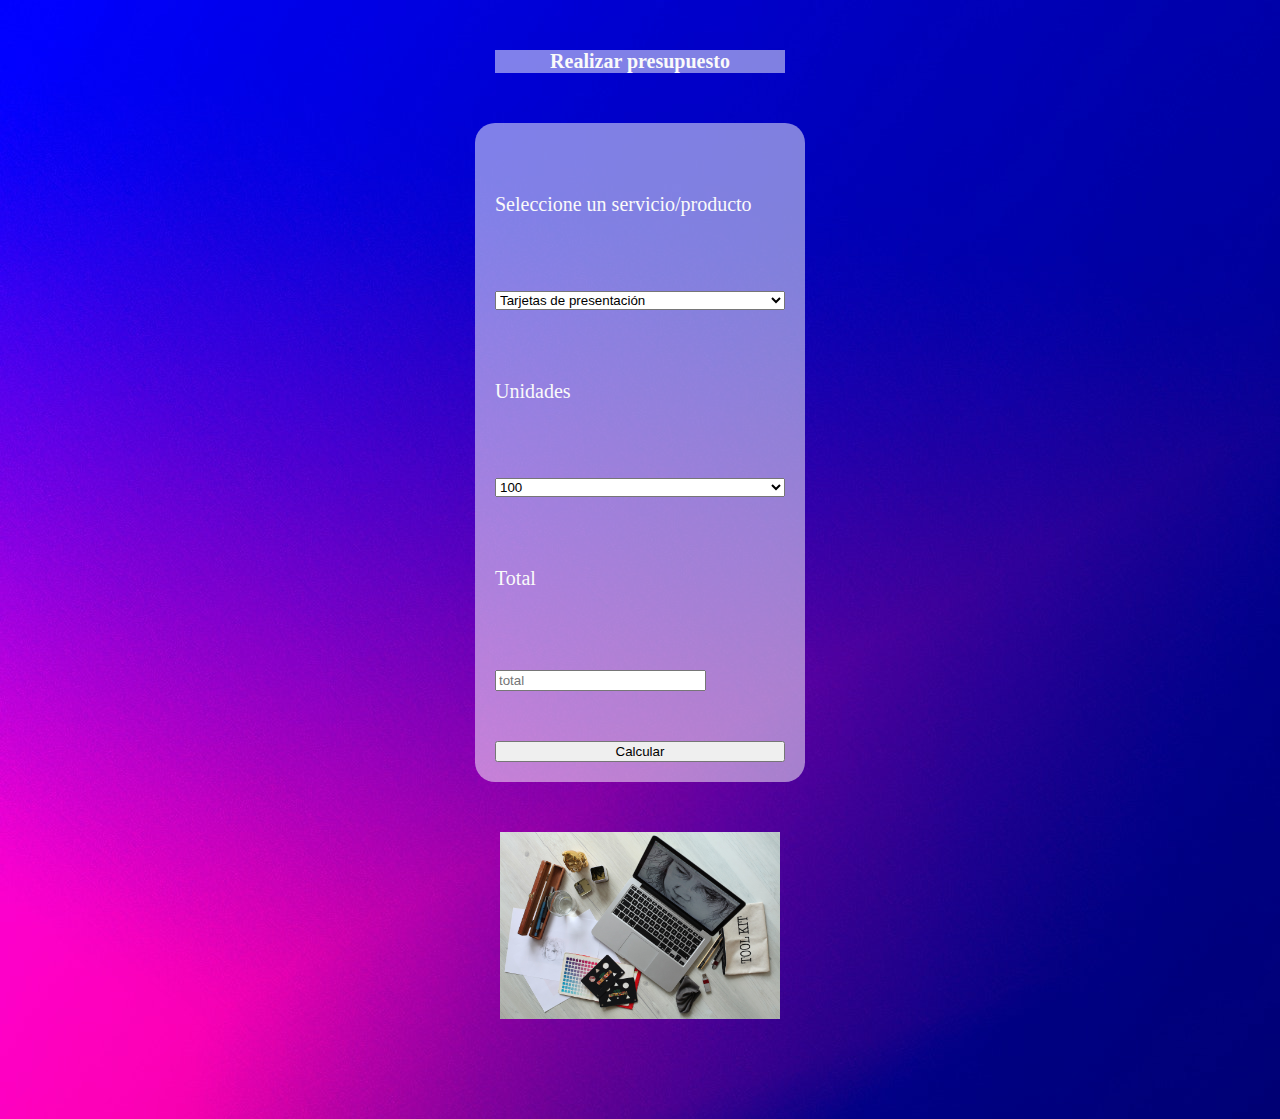
<file: modulo/index.html>
<!DOCTYPE html>
<html lang="en">
<head>
    <meta charset="UTF-8">
    <meta http-equiv="X-UA-Compatible" content="IE=edge">
    <meta name="viewport" content="width=device-width, initial-scale=1.0">
    <title>Document</title>
<link rel="stylesheet" href="style.css">
</head>
<body>
    <h1>Realizar presupuesto</h1>
    <div class="form">
        <label for="">Seleccione un servicio/producto</label>
        <select name="servicio" id="servicio">
            <option value="tp">Tarjetas de presentación</option>
            <option value="cc">Tazas personalizadas</option>
            <option value="tc">Playeras personalizadas</option>
          
        </select>
        
        <label for="">Unidades</label>
      
        <select name="Unidades" id="unidades">
            <option value="100">100</option>
            <option value="1000">1000</option>
        </select>
        <label for="">Total</label>
        <input type="text" id="total" placeholder="total">
       
    <button id="btn">Calcular</button>
    </div>
</body>
<script>
    var servicio=document.getElementById('servicio');
    var unidades=document.getElementById('unidades');
    var total=document.getElementById('total');
    var btn=document.getElementById('btn');
    function Calcular(){

if(servicio.value=="tp"){
  if(unidades.value=="100"){

var pieza=50;
var cantidad=100;
var t=pieza*cantidad;
total.value=t;
  }else if(unidades.value=="1000"){
    var pieza=50;
var cantidad=1000;
var t=pieza*cantidad;
total.value=t;  
  }
}
if(servicio.value=="cc"){
    if(unidades.value=="100"){

var pieza=35;
var cantidad=100;
var t=pieza*cantidad;
total.value=t;
  }else if(unidades.value=="1000"){
    var pieza=30;
var cantidad=1000;
var t=pieza*cantidad;
total.value=t;  
  }
}

if(servicio.value=="tc"){
    if(unidades.value=="100"){

var pieza=25;
var cantidad=100;
var t=pieza*cantidad;
total.value=t;
  }else if(unidades.value=="1000"){
    var pieza=20;
var cantidad=1000;
var t=pieza*cantidad;
total.value=t;  
  }
}

    }
    
    btn.addEventListener("click",Calcular);

</script>
<div class="img">
    <img src="lap.jpg" alt="">
</div>
</html>
</file>
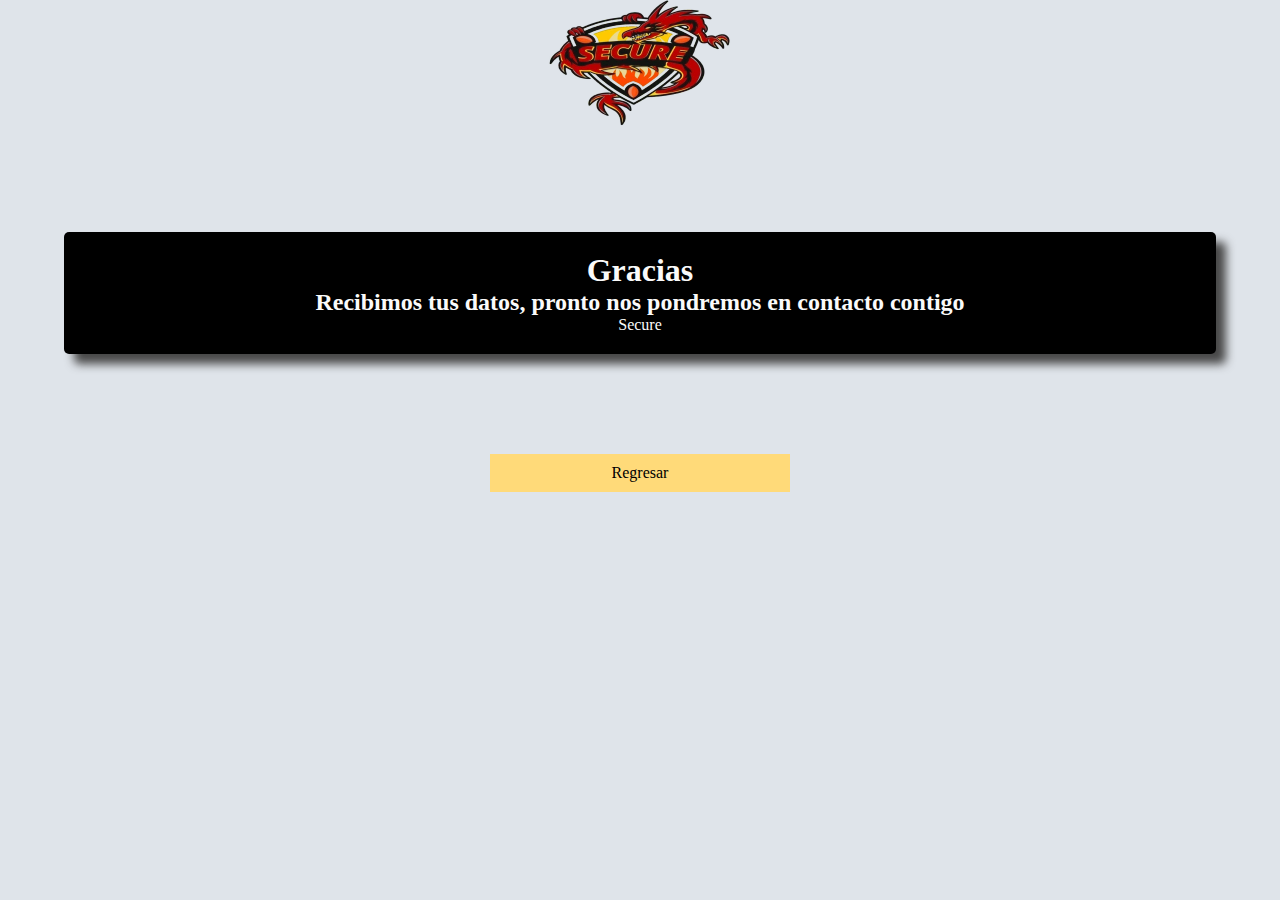
<file: feed.html>
<!DOCTYPE html>
<html lang="en">
<head>
    <meta charset="UTF-8">
    <meta http-equiv="X-UA-Compatible" content="IE=edge">
    <meta name="viewport" content="width=device-width, initial-scale=1.0">
    <title>Document</title>
    <link rel="stylesheet" href="feed.css">
</head>
<body>
    <header>
     
        <div class="logo">
            <img src="logo.webp" alt="">
        </div>

    </header>
    <main>
        <h1>Gracias</h1>
        <h2>Recibimos tus datos, pronto nos pondremos en contacto contigo</h2>
        <p>Secure</p>

    </main>
    <aside>
        <a href="index.html">Regresar</a>
    </aside>
</body>
</html>
</file>
<file: modulo/style.css>
body{
background-image: url(pexels-gradienta-7135033.jpg);
}
h1{
    width:290px;
    display:block;
    text-align: center;
    background-color: rgba(255, 255, 255, 0.5);
    color: #fafafa;
 margin:50px auto;
 font-size:20px;
}
.form{
    width: 290px;
    margin:0 auto;
    display: flex;
    flex-wrap: wrap;
    background-color: rgba(255, 255, 255, 0.5);
    padding: 20px;
    border-radius: 20px;
}
.form input{
    width: 70%;
    margin-top: 30px;
}.form select{
    width: 100%;
    margin-top: 25px;
    margin-bottom: 20px;
}
.form label{
    color: #fafafa;
    font-size: 20px;
    margin-top: 50px;
    width: 100%;
    margin-bottom: 50px;
}
.form button{
    width: 100%;
    margin-top: 50px;
}
.img{
    width: 280px;
    margin: 0 auto;
}
.img img{
    width: 100%;
    display: block;
    margin-bottom: 100px;
    margin-top: 50px;
}
</file>
<file: feed.css>
*{
    padding: 0;
    margin: 0;
    box-sizing: border-box;
}
body{
    background-color: #dfe4ea;
}
header{
    width: 100%;
    display: flex;
    flex-direction: column;
    margin: 0 auto;
}
header h1,header h2{
    width: 100%;
    text-align: center;
    color: #fafafa;
    margin-bottom: 50px;
    padding: 10px;
    border-bottom: 1px solid #ccc;
}
header .logo{
  display: block;
    margin: 0 auto;
}
main{
    width: 90%;
    margin: 100px auto;
    background-color: black;
    padding: 20px;
    border-radius: 5px;
    box-shadow: 10px 10px 10px rgb(72, 72, 72);
}
main h1{
    color: #fafafa;
    text-align: center;
}
main h2{
    color: #fafafa;
    text-align: center;
}
main p{
    color: #fafafa;
    text-align: center;
}
aside{
    width: 90%;
margin: 0 auto;
}
aside a{
    width: 300px;
    background: #ffda79;
    margin: 0 auto;
    display: block;
    text-align: center;
    color: #000;
    padding: 10px;
    text-decoration: none;
    transition: all 0.5s ;
}
aside a:hover{
    border-radius: 20px;
    transition: all 0.5s ;
    background: transparent;
    border: 1px solid #966e36;
}
</file>
